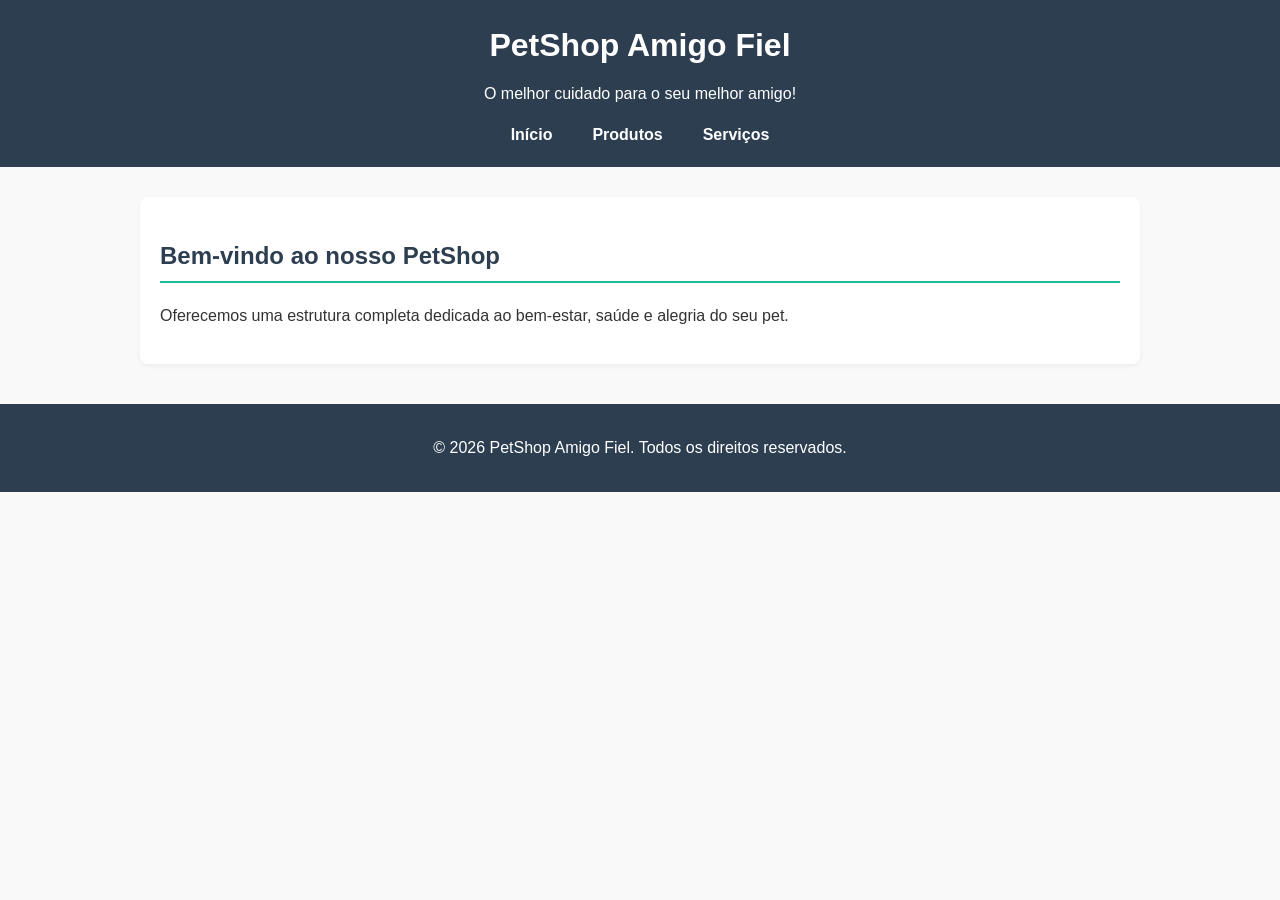
<file: index.html>
<!DOCTYPE html>
<html lang="pt-BR">
<head>
    <meta charset="UTF-8">
    <title>PetShop Amigo Fiel - Início</title>
    <link rel="stylesheet" href="style.css">
</head>
<body>
    <header>
        <h1>PetShop Amigo Fiel</h1>
        <p>O melhor cuidado para o seu melhor amigo!</p>
        <nav>
            <ul>
                <li><a href="index.html">Início</a></li>
                <li><a href="produtos.html">Produtos</a></li>
                <li><a href="servicos.html">Serviços</a></li>
            </ul>
        </nav>
    </header>

    <main>
        <section>
            <h2>Bem-vindo ao nosso PetShop</h2>
            <p>Oferecemos uma estrutura completa dedicada ao bem-estar, saúde e alegria do seu pet.</p>
        </section>
    </main>

    <footer>
        <p>&copy; 2026 PetShop Amigo Fiel. Todos os direitos reservados.</p>
    </footer>
</body>
</html>
</file>
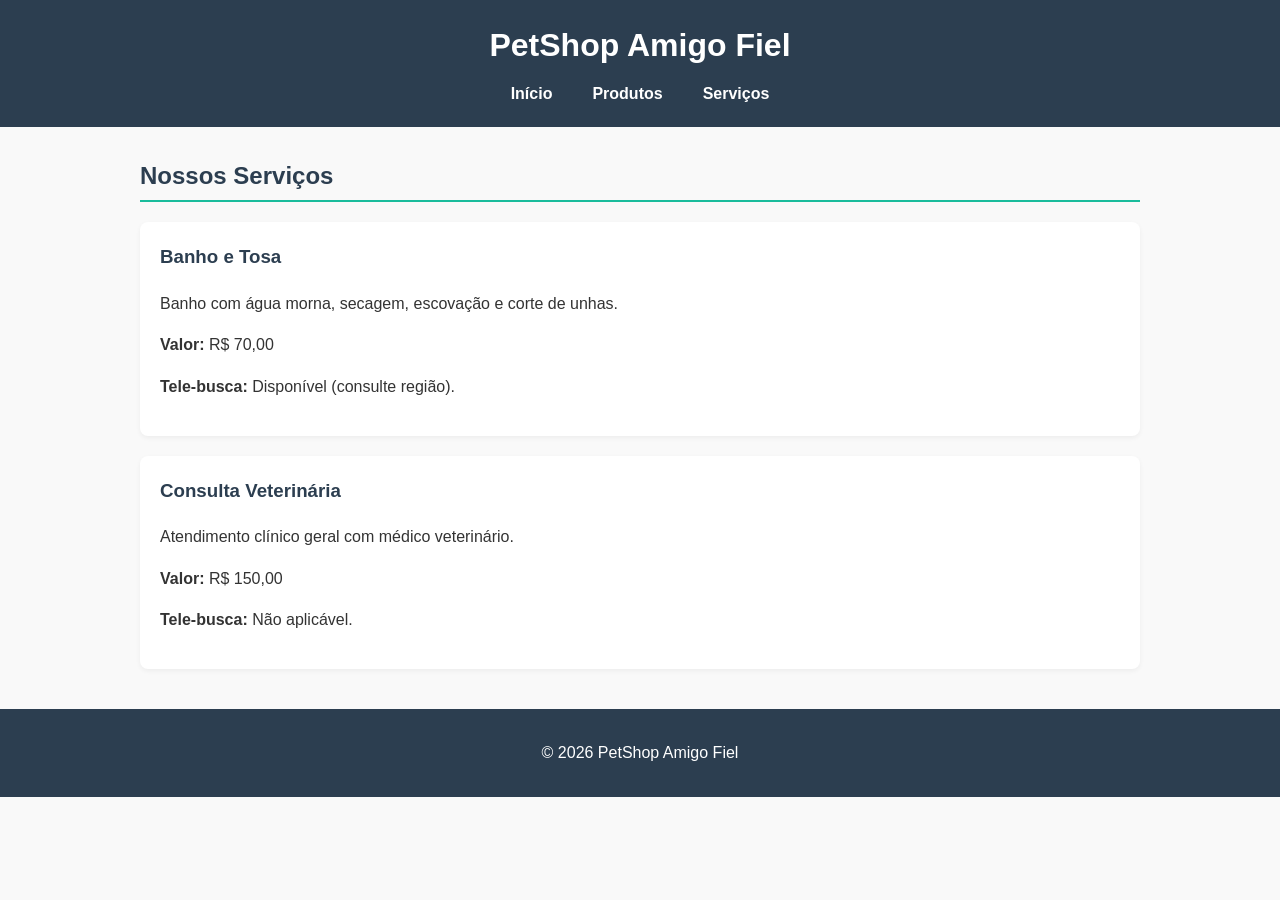
<file: servicos.html>
<!DOCTYPE html>
<html lang="pt-BR">
<head>
    <meta charset="UTF-8">
    <title>PetShop Amigo Fiel - Serviços</title>
    <link rel="stylesheet" href="style.css">
</head>
<body>
    <header>
        <h1>PetShop Amigo Fiel</h1>
        <nav>
            <ul>
                <li><a href="index.html">Início</a></li>
                <li><a href="produtos.html">Produtos</a></li>
                <li><a href="servicos.html">Serviços</a></li>
            </ul>
        </nav>
    </header>

    <main>
        <h2>Nossos Serviços</h2>

        <section>
            <h3>Banho e Tosa</h3>
            <p>Banho com água morna, secagem, escovação e corte de unhas.</p>
            <p><strong>Valor:</strong> R$ 70,00</p>
            <p><strong>Tele-busca:</strong> Disponível (consulte região).</p>
        </section>

        <section>
            <h3>Consulta Veterinária</h3>
            <p>Atendimento clínico geral com médico veterinário.</p>
            <p><strong>Valor:</strong> R$ 150,00</p>
            <p><strong>Tele-busca:</strong> Não aplicável.</p>
        </section>
    </main>

    <footer>
        <p>&copy; 2026 PetShop Amigo Fiel</p>
    </footer>
</body>
</html>
</file>
<file: style.css>
/* Configurações Gerais */
body {
    font-family: Arial, sans-serif;
    margin: 0;
    padding: 0;
    background-color: #f9f9f9;
    color: #333;
    line-height: 1.6;
}

/* Cabeçalho e Navegação */
header {
    background-color: #2c3e50;
    color: #fff;
    padding: 20px;
    text-align: center;
}

header h1 {
    margin: 0 0 10px 0;
}

header p {
    margin: 5px 0 15px 0;
}

nav ul {
    list-style: none;
    padding: 0;
    margin: 10px 0 0 0;
    display: flex;
    justify-content: center;
    gap: 20px;
}

nav a {
    color: #fff;
    text-decoration: none;
    font-weight: bold;
    padding: 5px 10px;
    border-radius: 4px;
    transition: background 0.3s;
}

nav a:hover {
    background-color: #1abc9c;
}

/* Conteúdo Principal */
main {
    max-width: 1000px;
    margin: 30px auto;
    padding: 0 20px;
}

h2 {
    color: #2c3e50;
    border-bottom: 2px solid #1abc9c;
    padding-bottom: 5px;
    margin-bottom: 20px;
}

h3 {
    color: #2c3e50;
    margin-top: 0;
}

/* Blocos de Seção (Igualzinho ao layout que ficou bom em Serviços) */
main section {
    background: #fff;
    padding: 20px;
    margin-bottom: 20px;
    border-radius: 8px;
    box-shadow: 0 2px 5px rgba(0,0,0,0.05);
}

/* Estilização para os cards de produtos/serviços dentro das seções */
main section div {
    background: #fff;
    border: 1px solid #eaeaea;
    padding: 15px;
    margin-bottom: 15px;
    border-radius: 6px;
}

main section div img {
    max-width: 120px;
    height: auto;
    border-radius: 4px;
    float: left;
    margin-right: 15px;
}

/* Limpeza de flutuação para imagens */
main section div::after {
    content: "";
    display: table;
    clear: both;
}

/* Rodapé */
footer {
    text-align: center;
    padding: 15px;
    background-color: #2c3e50;
    color: #fff;
    margin-top: 40px;
}
</file>
